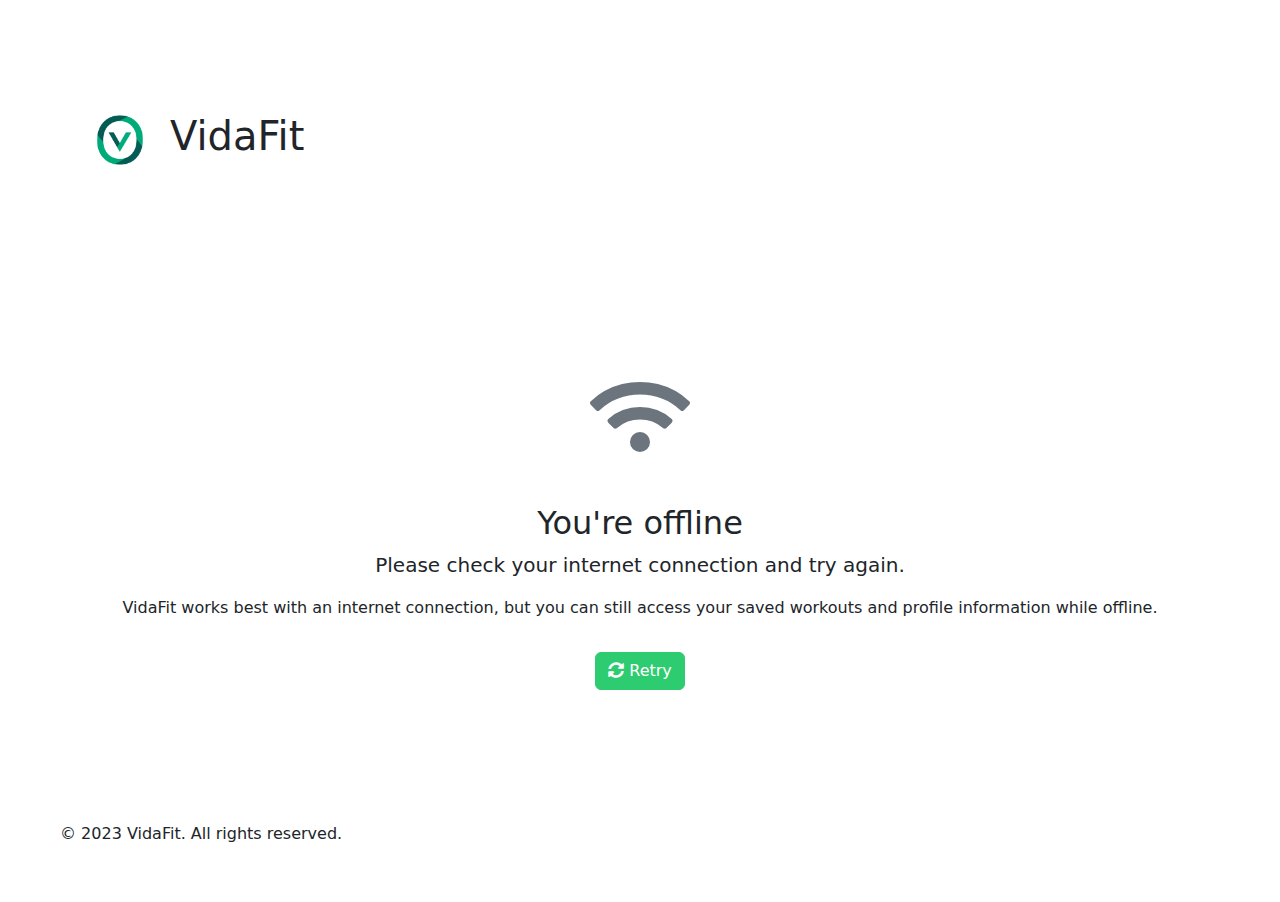
<file: offline.html>
<!DOCTYPE html>
<html lang="en">
<head>
    <meta charset="UTF-8">
    <meta name="viewport" content="width=device-width, initial-scale=1.0">
    <title>VidaFit - Offline</title>
    <link href="https://cdn.jsdelivr.net/npm/bootstrap@5.1.3/dist/css/bootstrap.min.css" rel="stylesheet">
    <link rel="stylesheet" href="https://cdnjs.cloudflare.com/ajax/libs/font-awesome/5.15.4/css/all.min.css">
    <link rel="stylesheet" href="css/styles.css">
    <style>
        .offline-container {
            text-align: center;
            padding: 2rem;
            margin-top: 3rem;
        }
        .offline-icon {
            font-size: 5rem;
            color: #6c757d;
            margin-bottom: 1.5rem;
        }
    </style>
</head>
<body>
    <header>
        <div class="container">
            <div class="header-content">
                <div class="logo-container">
                    <img src="images/logo.png" alt="VidaFit Logo" class="header-logo">
                    <h1>VidaFit</h1>
                </div>
            </div>
        </div>
    </header>

    <main>
        <div class="container">
            <div class="offline-container">
                <div class="offline-icon">
                    <i class="fas fa-wifi"></i>
                </div>
                <h2>You're offline</h2>
                <p class="lead">Please check your internet connection and try again.</p>
                <p>VidaFit works best with an internet connection, but you can still access your saved workouts and profile information while offline.</p>
                <button class="btn btn-primary mt-3" onclick="window.location.reload()">
                    <i class="fas fa-sync-alt"></i> Retry
                </button>
            </div>
        </div>
    </main>

    <footer>
        <div class="container">
            <p>&copy; 2023 VidaFit. All rights reserved.</p>
        </div>
    </footer>
</body>
</html>
</file>
<file: css/styles.css>
/* Base container styles */
.container {
  width: 100%;
  max-width: 1200px;
  margin: 0 auto;
  padding: 20px;
}

/* Welcome Page */
.welcome-container {
  text-align: center;
  padding: 5vh 20px;
  width: 90%;
  max-width: 800px;
  margin: 0 auto;
}

/* Profile Form */
.profile-form {
  width: 90%;
  max-width: 600px;
  margin: 20px auto;
  padding: 20px;
}

/* Exercise display */
.exercise-container {
  width: 100%;
  display: flex;
  flex-direction: column;
  align-items: center;
  justify-content: center;
  text-align: center;
  padding: 0;
}

.text-center.mb-4 {
  width: 100%;
  display: flex;
  flex-direction: column;
  align-items: center;
  justify-content: center;
}

.exercise-image {
  max-width: 35%;
  height: auto;
  display: block;
  margin: 10px auto;
  border-radius: 8px;
  box-shadow: 0 2px 4px rgba(0, 0, 0, 0.1);
}

/* Responsive styles */
@media (min-width: 1024px) {
  .exercise-image {
    max-width: 35%;
  }
}

@media (max-width: 768px) {
  .exercise-image {
    max-width: 60%;
  }
  .text-center.mb-4 {
    width: 100%;
    display: flex;
    flex-direction: column;
    align-items: center;
  }
}

@media (max-width: 480px) {
  .exercise-image {
    max-width: 80%;
  }
}

.instructions {
  width: 90%;
  max-width: 600px;
  margin: 10px auto;
  text-align: center;
}

/* Responsive adjustments */
@media (max-width: 768px) {
  .exercise-image {
    max-width: 60%;
  }
}

@media (max-width: 480px) {
  .exercise-image {
    max-width: 80%;
  }
}

/* Responsive adjustments */
@media (max-width: 768px) {
  .container {
    padding: 10px;
  }
  
  .exercise-image {
    max-width: 60%;
  }
  
  .profile-form {
    width: 95%;
    padding: 15px;
  }
  
  .btn {
    width: 100%;
    margin: 5px 0;
  }
  
  .row {
    margin: 0;
  }
  
  .col-md-4 {
    padding: 5px;
  }
}

@media (max-width: 480px) {
  .exercise-image {
    max-width: 80%;
  }
  
  .welcome-container {
    padding: 3vh 15px;
  }
  
  h1 {
    font-size: 1.8rem;
  }
  
  h2 {
    font-size: 1.5rem;
  }
}

.welcome-container h1 {
  color: var(--primary-color);
  margin-bottom: 30px;
}

/* Profile Form */
.profile-form {
  max-width: 600px;
  margin: 0 auto;
  padding: 20px;
  background-color: var(--light-color);
  border-radius: 10px;
  box-shadow: 0 2px 10px rgba(0, 0, 0, 0.1);
}

.form-group {
  margin-bottom: 20px;
}

/* Workout Page */
.workout-list {
  max-width: 800px;
  margin: 0 auto;
}

.exercise-card {
  background-color: var(--light-color);
  border-radius: 10px;
  margin-bottom: 15px;
  padding: 15px;
  box-shadow: 0 2px 5px rgba(0, 0, 0, 0.1);
  transition: transform 0.2s;
}

.exercise-card:hover {
  transform: translateY(-2px);
}

/* Exercise Page */
.exercise-container {
  text-align: center;
  max-width: 800px;
  margin: 0 auto;
}

.exercise-image {
  max-width: 35%; /* Makes images 5 times smaller */
  height: auto;
  margin: 0 auto;
  display: block;
  border-radius: 8px;
  box-shadow: 0 2px 4px rgba(0, 0, 0, 0.1);
}


.timer-container {
  background-color: var(--light-color);
  padding: 20px;
  border-radius: 10px;
  margin: 20px 0;
}

.progress {
  height: 20px;
  margin: 15px 0;
}

/* Complete Page */
.stats-container {
  max-width: 600px;
  margin: 30px auto;
}

.stat-card {
  background-color: var(--light-color);
  padding: 20px;
  border-radius: 10px;
  text-align: center;
  margin-bottom: 15px;
  box-shadow: 0 2px 5px rgba(0, 0, 0, 0.1);
}

.stat-card h3 {
  color: var(--primary-color);
  margin-bottom: 5px;
}

/* Buttons */
.btn-primary {
  background-color: #2ecc71 !important;
  border-color: #2ecc71 !important;
  color: white !important;
  transition: all 0.3s ease;
}

.btn-primary:hover {
  background-color: #3498db !important;
  border-color: #3498db !important;
  transform: translateY(-2px);
  box-shadow: 0 4px 8px rgba(0, 0, 0, 0.1);
}

.btn-secondary {
  background-color: var(--secondary-color);
  border-color: var(--secondary-color);
}

.btn-secondary:hover {
  background-color: #2980b9;
  border-color: #2980b9;
}

/* Install Button */
#install-btn {
  position: fixed;
  bottom: 20px;
  right: 20px;
  z-index: 1000;
}

/* Responsive Design */
@media (max-width: 768px) {
  .container {
    padding: 10px;
  }
  
  .welcome-container {
    padding: 20px 10px;
  }
  
  .profile-form {
    margin: 10px;
  }
  
  .exercise-image {
    margin: 10px 0;
  }
  
  #install-btn {
    bottom: 10px;
    right: 10px;
  }
}

/* Animations */
@keyframes fadeIn {
  from {
    opacity: 0;
    transform: translateY(20px);
  }
  to {
    opacity: 1;
    transform: translateY(0);
  }
}

.fade-in {
  animation: fadeIn 0.5s ease-out;
}

/* Utility Classes */
.text-primary {
  color: var(--primary-color) !important;
}

.bg-primary {
  background-color: var(--primary-color) !important;
}

.text-secondary {
  color: var(--secondary-color) !important;
}

.bg-secondary {
  background-color: var(--secondary-color) !important;
}
#get-started-btn {
    background-color: #2ecc71;
    border: none;
    padding: 15px 40px;
    font-size: 1.2rem;
    font-weight: bold;
    box-shadow: 0 4px 6px rgba(0, 0, 0, 0.1);
    transition: all 0.3s ease;
}

#get-started-btn:hover {
    background-color: #27ae60;
    transform: translateY(-2px);
    box-shadow: 0 6px 8px rgba(0, 0, 0, 0.2);
}

/* Header and Footer */
.web-header, .web-footer {
  display: none;
  width: 100%;
  background-color: #2ecc71;
  color: white;
  padding: 1rem;
  text-align: center;
}

/* Update header and footer styles */
.web-header {
    display: none;
    width: 100%;
    background-color: #2ecc71;
    color: white;
    padding: 1rem;
    position: fixed;
    top: 0;
    z-index: 1000;
}

.header-content {
    display: flex;
    justify-content: space-between;
    align-items: center;
    max-width: 1200px;
    margin: 0 auto;
    padding: 0 20px;
}

.desktop-nav {
    display: flex;
    gap: 2rem;
}

.desktop-nav .nav-button {
    color: white;
    text-decoration: none;
    display: flex;
    align-items: center;
    gap: 0.5rem;
}

.desktop-nav .nav-button:hover {
    color: #e0e0e0;
}

.web-footer {
    display: none;
    width: 100%;
    background-color: #2ecc71;
    color: white;
    padding: 1rem;
    margin-top: 40px;
    text-align: center;
}

/* Adjust body padding */
body {
    padding-top: 80px;
    padding-bottom: 20px;
}

@media (max-width: 1023px) {
    body {
        padding-top: 0;
        padding-bottom: 80px;
    }
}

/* Add wrapper for content */
.page {
    min-height: calc(100vh - 180px);
}

/* Mobile Navigation */
.mobile-nav {
  display: none;
  position: fixed;
  bottom: 0;
  left: 0;
  right: 0;
  background-color: white;
  box-shadow: 0 -2px 10px rgba(0, 0, 0, 0.1);
  padding: 10px;
  z-index: 1000;
}

.mobile-nav-buttons {
    display: flex;
    justify-content: space-around;
    align-items: center;
    width: 100%;
}

.mobile-nav-buttons .nav-button {
    flex: 1;
    text-align: center;
    padding: 8px 4px;
}

.mobile-nav-buttons .nav-button i {
    font-size: 1.2rem;
    margin-bottom: 4px;
}

.mobile-nav-buttons .nav-button span {
    font-size: 0.8rem;
}

.nav-button {
  display: flex;
  flex-direction: column;
  align-items: center;
  color: #666;
  text-decoration: none;
  font-size: 0.8rem;
}

.nav-button i {
  font-size: 1.5rem;
  margin-bottom: 5px;
}

/* Responsive layout */
@media (min-width: 1024px) {
  .web-header, .web-footer {
    display: block;
  }
  
  .mobile-nav {
    display: none;
  }
  
  /* Add padding to main content to account for header/footer */
  main {
    padding-top: 60px;
    padding-bottom: 60px;
  }
}

@media (max-width: 1023px) {
  .web-header, .web-footer {
    display: none;
  }
  
  .mobile-nav {
    display: block;
  }
  
  /* Add padding to main content to account for mobile nav */
  main {
    padding-bottom: 80px;
  }
}

.notification-area {
    position: fixed;
    top: 70px;
    right: 20px;
    max-width: 300px;
    max-height: 80vh;
    overflow-y: auto;
    z-index: 1000;
}

.notification {
    background: white;
    border-radius: 8px;
    box-shadow: 0 2px 10px rgba(0,0,0,0.1);
    margin-bottom: 10px;
    opacity: 0;
    transform: translateX(100%);
}

.notification-slide-in {
    animation: slideIn 0.3s forwards;
}

.notification-slide-out {
    animation: slideOut 0.3s forwards;
}

.notification-content {
    padding: 15px;
    display: flex;
    align-items: flex-start;
    gap: 10px;
    color: #333; /* Adding dark text color */
}

.notification p {
    margin: 0;
    color: #333; /* Ensuring paragraph text is also dark */
}
.notification.info { border-left: 4px solid #2ecc71; }
.notification.warning { border-left: 4px solid #f1c40f; }
.notification.error { border-left: 4px solid #e74c3c; }

.notification-close {
    background: none;
    border: none;
    font-size: 20px;
    cursor: pointer;
    padding: 0;
    color: #666;
}

@keyframes slideIn {
    to {
        opacity: 1;
        transform: translateX(0);
    }
}

@keyframes slideOut {
    to {
        opacity: 0;
        transform: translateX(100%);
    }
}

.notification-show {
    display: block;
}

.exercise-item {
    background: white;
    border-radius: 8px;
    padding: 15px;
    margin-bottom: 15px;
    box-shadow: 0 2px 5px rgba(0,0,0,0.1);
}

.exercise-item h3 {
    color: #2ecc71;
    margin-bottom: 10px;
}

.exercise-item p {
    margin-bottom: 5px;
}

.exercise-item small {
    color: #666;
    text-transform: capitalize;
}
.timer-container {
    text-align: center;
    margin: 20px 0;
}

.progress {
    height: 20px !important;
    border-radius: 10px;
    background-color: #e9ecef;
}

.progress-bar {
    background-color: #2ecc71;
    transition: width 1s linear;
}

.timer-display {
    font-size: 2rem;
    font-weight: bold;
    color: #2ecc71;
    margin: 15px 0;
}

.exercise-controls {
    display: flex;
    justify-content: center;
    gap: 10px;
}

#pause-exercise {
    background-color: #2ecc71;
    border-color: #2ecc71;
    color: white;
    transition: all 0.3s ease;
}

#pause-exercise:hover {
    background-color: #27ae60;
    border-color: #27ae60;
    transform: translateY(-2px);
    box-shadow: 0 4px 8px rgba(0, 0, 0, 0.1);
}

#end-exercise {
    background-color: #3498db;
    border-color: #3498db;
    color: white;
    transition: all 0.3s ease;
}

#end-exercise:hover {
    background-color: #2980b9;
    border-color: #2980b9;
    transform: translateY(-2px);
    box-shadow: 0 4px 8px rgba(0, 0, 0, 0.1);
}

.login-form {
    .user-data-table {
        width: 100%;
        max-width: 800px;
        margin: 20px auto;
        background: white;
        padding: 20px;
        border-radius: 8px;
        box-shadow: 0 2px 10px rgba(0,0,0,0.1);
    }
    
    .user-data-table table {
        width: 100%;
    }
    
    .user-data-table th {
        text-align: left;
        padding: 10px;
        background-color: #f8f9fa;
        width: 40%;
    }
    
    .user-data-table td {
        padding: 10px;
    }
    background-color: white;
    border-radius: 8px;
    box-shadow: 0 2px 10px rgba(0, 0, 0, 0.1);
    max-width: 400px; /* Reduced from default width */
    margin: 20px auto;
    padding: 25px;
}

.login-form h2 {
    color: #2ecc71;
    margin-bottom: 20px;
    font-size: 1.5rem; /* Slightly smaller heading */
    text-align: center;
}

.login-form .form-group {
    margin-bottom: 15px;
}

.login-form input {
    padding: 10px;
    border: 1px solid #ddd;
    border-radius: 4px;
    font-size: 0.95rem; /* Slightly smaller text */
}

/* Add responsive adjustments for the login form */
@media (max-width: 480px) {
    .login-form {
        max-width: 90%;
        padding: 20px;
    }
}

/* Logo styling */
.logo-container {
    display: flex;
    align-items: center;
    gap: 10px;
}

.header-logo {
    height: 80px;
    width: auto;
}

@media (max-width: 768px) {
    .header-logo {
        height: 30px;
    }
}

/* Password toggle button styling */
.password-toggle {
    cursor: pointer;
    border-top-right-radius: 4px;
    border-bottom-right-radius: 4px;
}

.password-toggle:hover {
    background-color: #f8f9fa;
}

.password-toggle:focus {
    box-shadow: none;
    outline: none;
}

.input-group {
    position: relative;
    display: flex;
    flex-wrap: wrap;
    align-items: stretch;
    width: 100%;
}

.input-group .form-control {
    position: relative;
    flex: 1 1 auto;
    width: 1%;
    min-width: 0;
    border-top-right-radius: 0;
    border-bottom-right-radius: 0;
}
</file>
